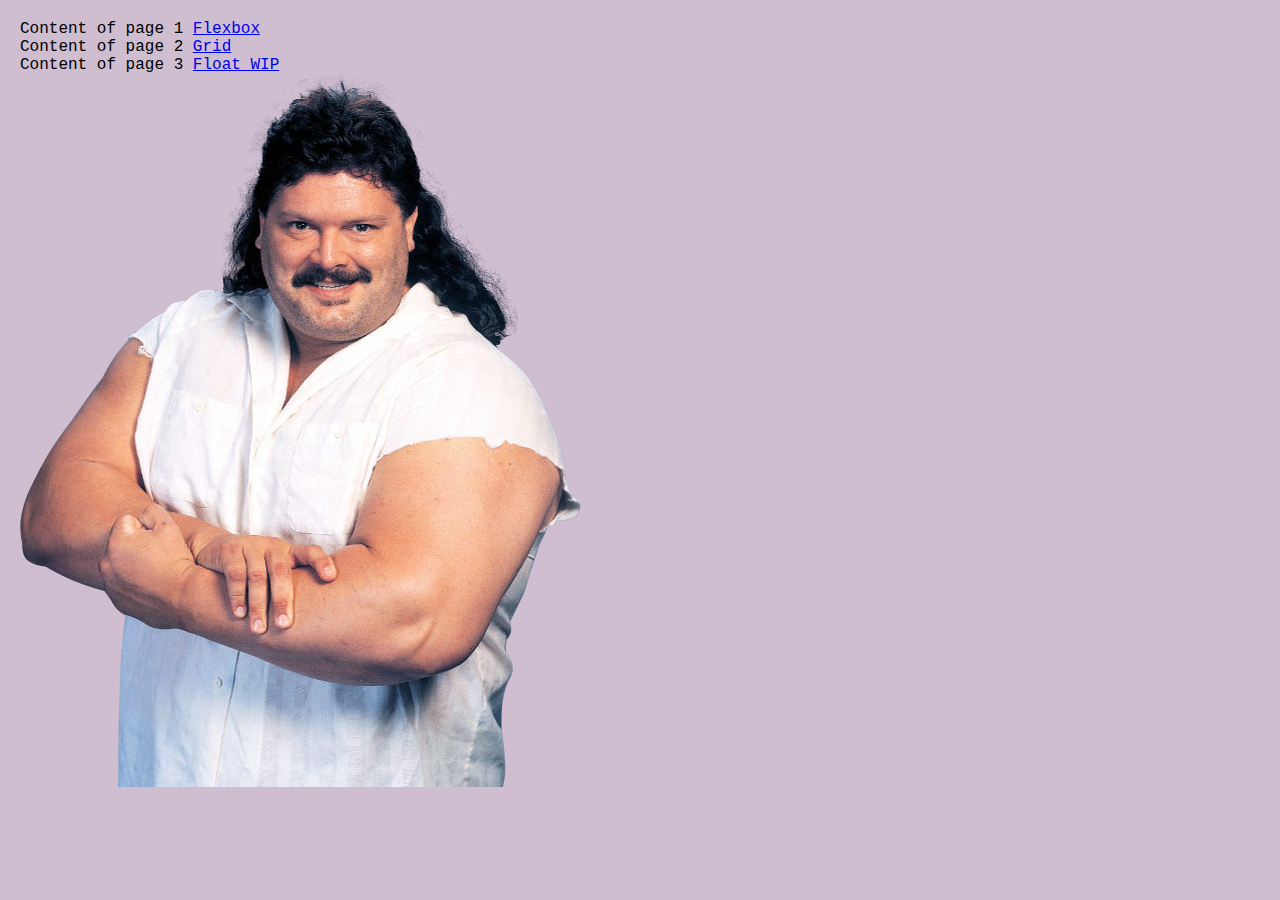
<file: index.html>
<!DOCTYPE html>
<html>
  <head>
    <link rel="stylesheet" href="style.css">
  <script>
  function show(shown, hidden) {
    document.getElementById(shown).style.display='block';
    document.getElementById(hidden).style.display='none';
    return false;
  }
  </script>
  </head>
  <body>
  
    <div id="flexbox">
      Content of page 1
      <a href="flexbox.html" onclick="return show('Page2','Page1', 'Page3');"> Flexbox</a>
    </div>
  
    <div id="grid">
      Content of page 2
      <a href="grid.html" onclick="return show('Page2','Page1', 'Page3');"> Grid</a>
    </div>

    <div id="float WIP">
      Content of page 3
      <a href="float.html" onclick="return show('Page2','Page1', 'Page3');"> Float WIP</a>
    </div>

    <img class="picca" src="/images/pngwing.com.png" alt="#">
  
  </body>
  </html>
</file>
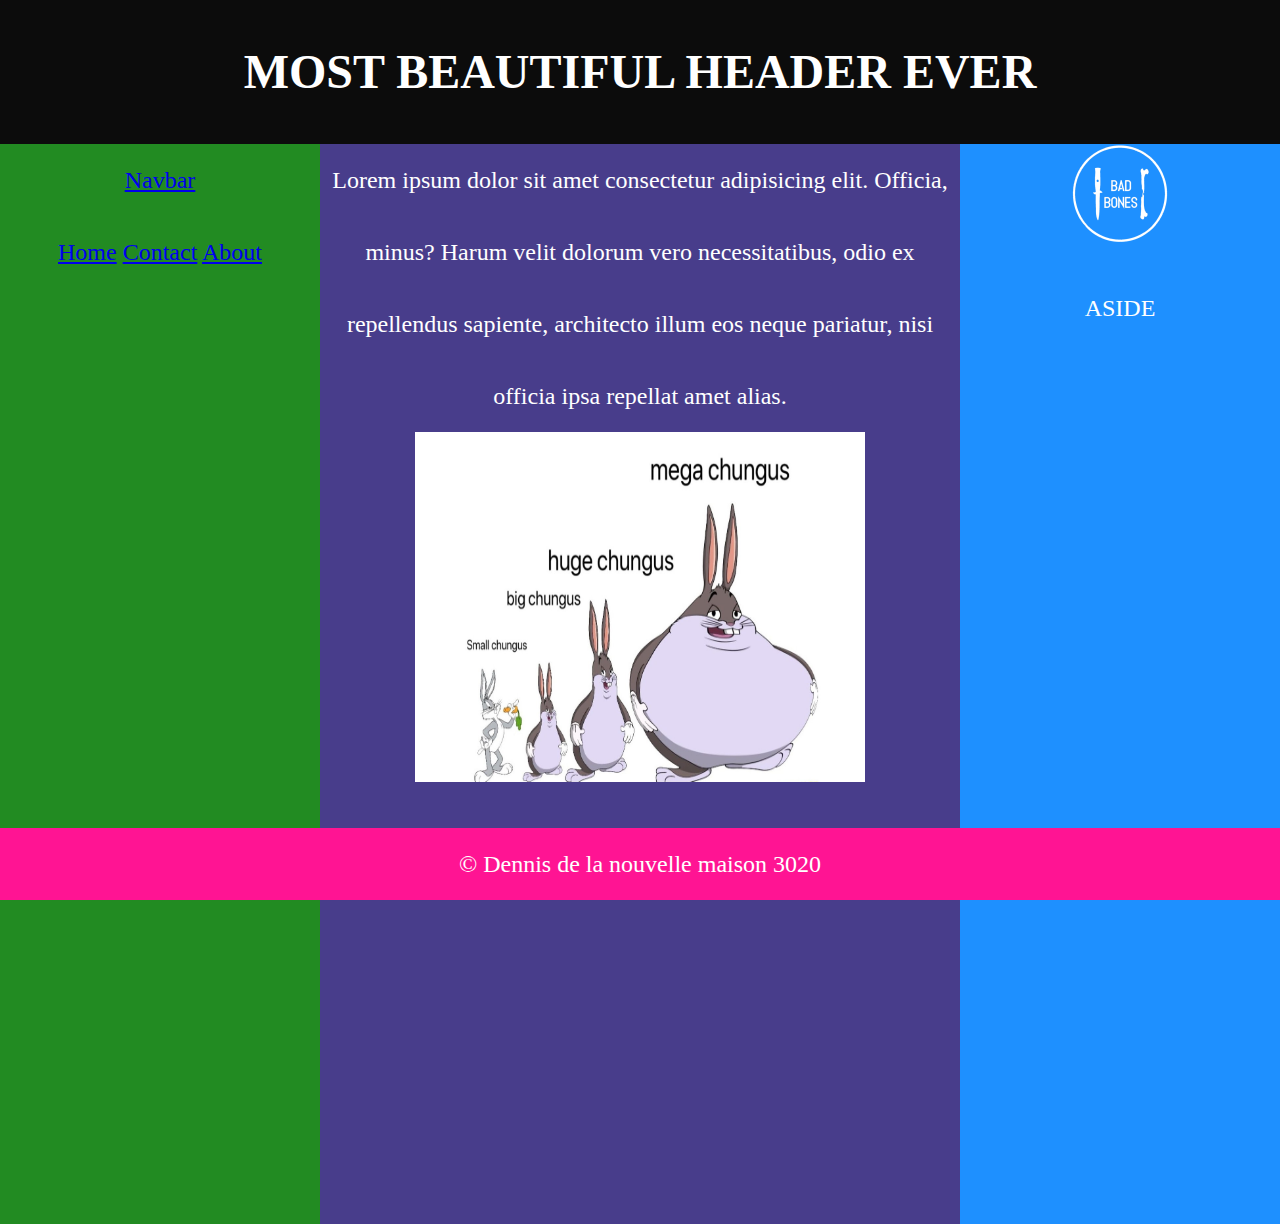
<file: flexbox.html>
<!DOCTYPE html>
<html lang="en">
  <div class="container">
    <head>
      <link rel="stylesheet" href="flexbox.css">
      <meta charset="UTF-8" />
      <meta name="viewport" content="width=device-width, initial-scale=1.0" />
      <title>CSS Layout - Holy Grail</title>
      
    </head>
    <body>
      <header>
        <h1>MOST BEAUTIFUL HEADER EVER</h1>
      </header>

      <nav>
        <a href="#" class="logo">Navbar</a>
        <div class="header-left">
          <a class="active" href="index.html">Home</a>
          <a href="#">Contact</a>
          <a href="#">About</a>
      </nav>

      <main>
        <p>Lorem ipsum dolor sit amet consectetur adipisicing elit. Officia, minus? Harum velit dolorum vero necessitatibus, odio ex repellendus sapiente, architecto illum eos neque pariatur, nisi officia ipsa repellat amet alias.</p>
        <p><img src="/images/chungi.jpg" width="450px" height="350px" alt="mopje"></p>
      </main>

      <aside>
        <img src="/images/badbonessmall100.png" alt="BadBones">
        <p>ASIDE</p>
      </aside>

      <footer>
        &copy; Dennis de la nouvelle maison 3020
      </footer>
    </body>
  </div>
</html>
</file>
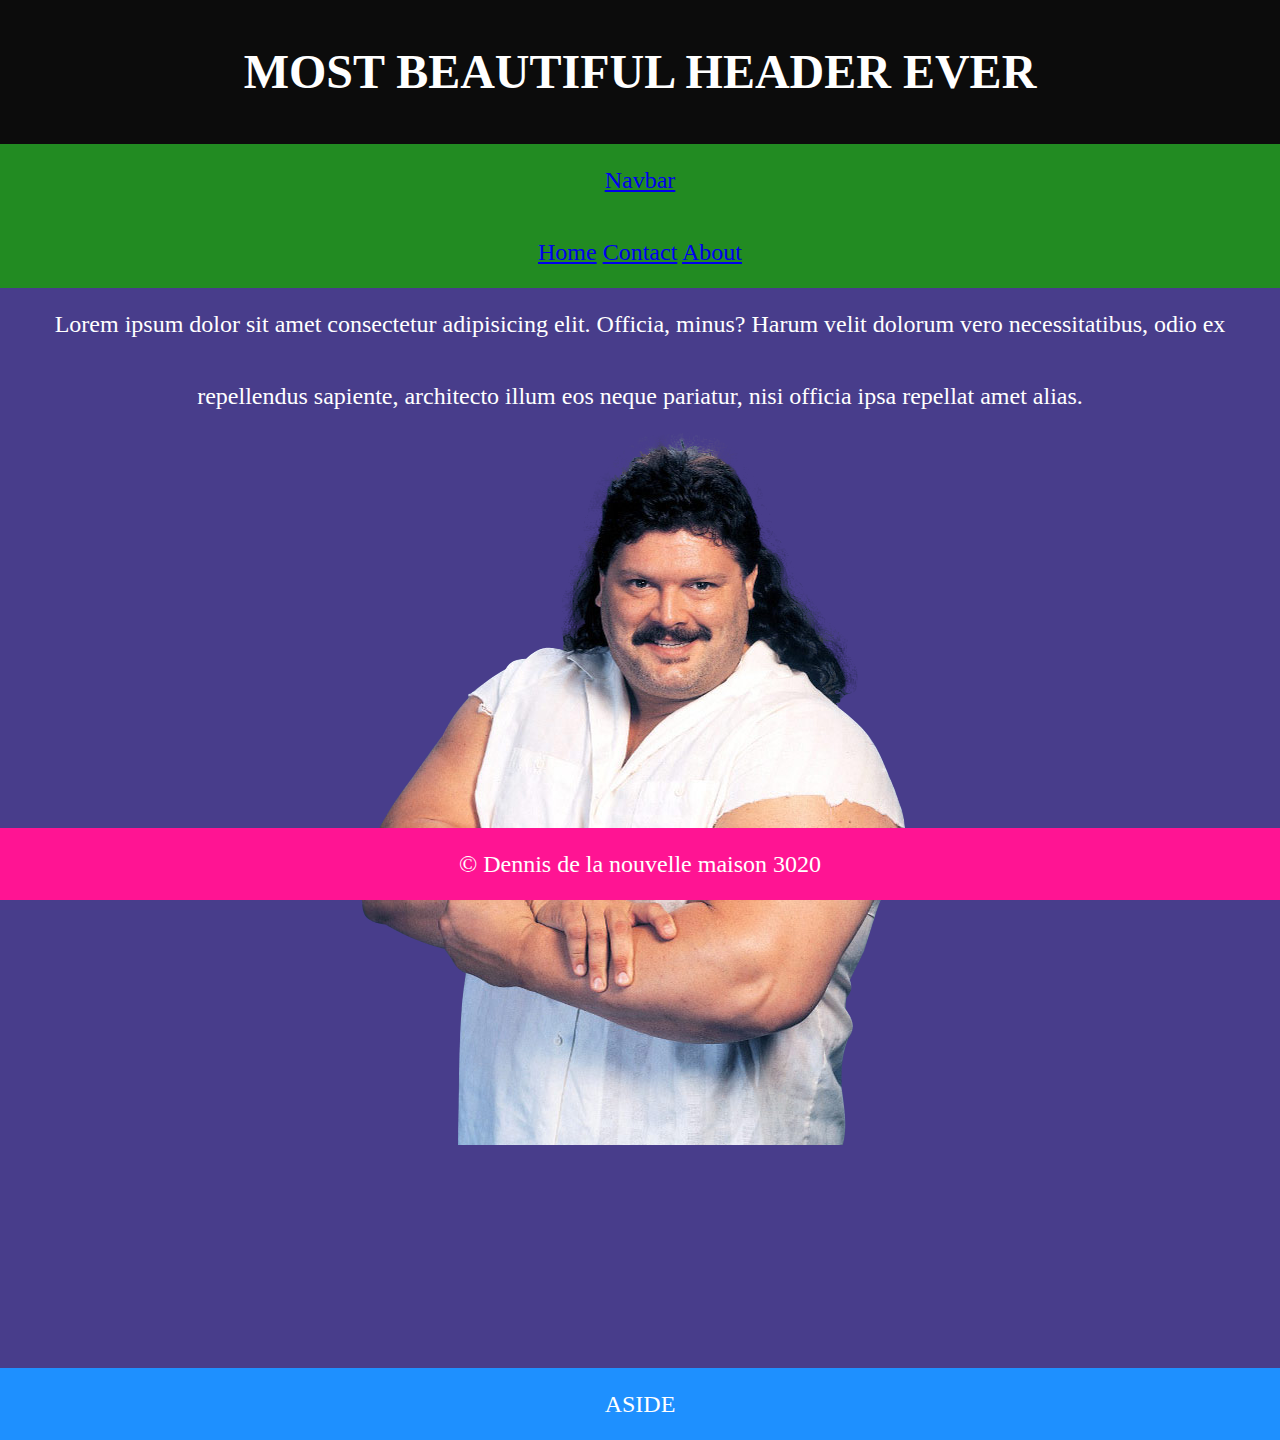
<file: float.html>
<!DOCTYPE html>
<html lang="en">
    <head>
      <link rel="stylesheet" href="grid.css">
      <meta charset="UTF-8" />
      <meta name="viewport" content="width=device-width, initial-scale=1.0" />
      <title>CSS Layout - Holy Grail</title>
      
    </head>
    <body>
      <div class="container">
        <header>
          <h1>MOST BEAUTIFUL HEADER EVER </h1>
        </header>

        <nav>
          <a href="#" class="logo">Navbar</a>
          <div class="nav">
            <a class="active" href="index.html">Home</a>
            <a href="#">Contact</a>
            <a href="#">About</a>
        </nav>

        <main>
          <p>Lorem ipsum dolor sit amet consectetur adipisicing elit. Officia, minus? Harum velit dolorum vero necessitatibus, odio ex repellendus sapiente, architecto illum eos neque pariatur, nisi officia ipsa repellat amet alias.</p>
          <p><img src="/images/pngwing.com.png" alt="mopje"></p>
        </main>
          
        <aside>
          <p>ASIDE</p>
        </aside>

        <footer>
          &copy; Dennis de la nouvelle maison 3020
        </footer>

      </div>
    </body>
</html>
</file>
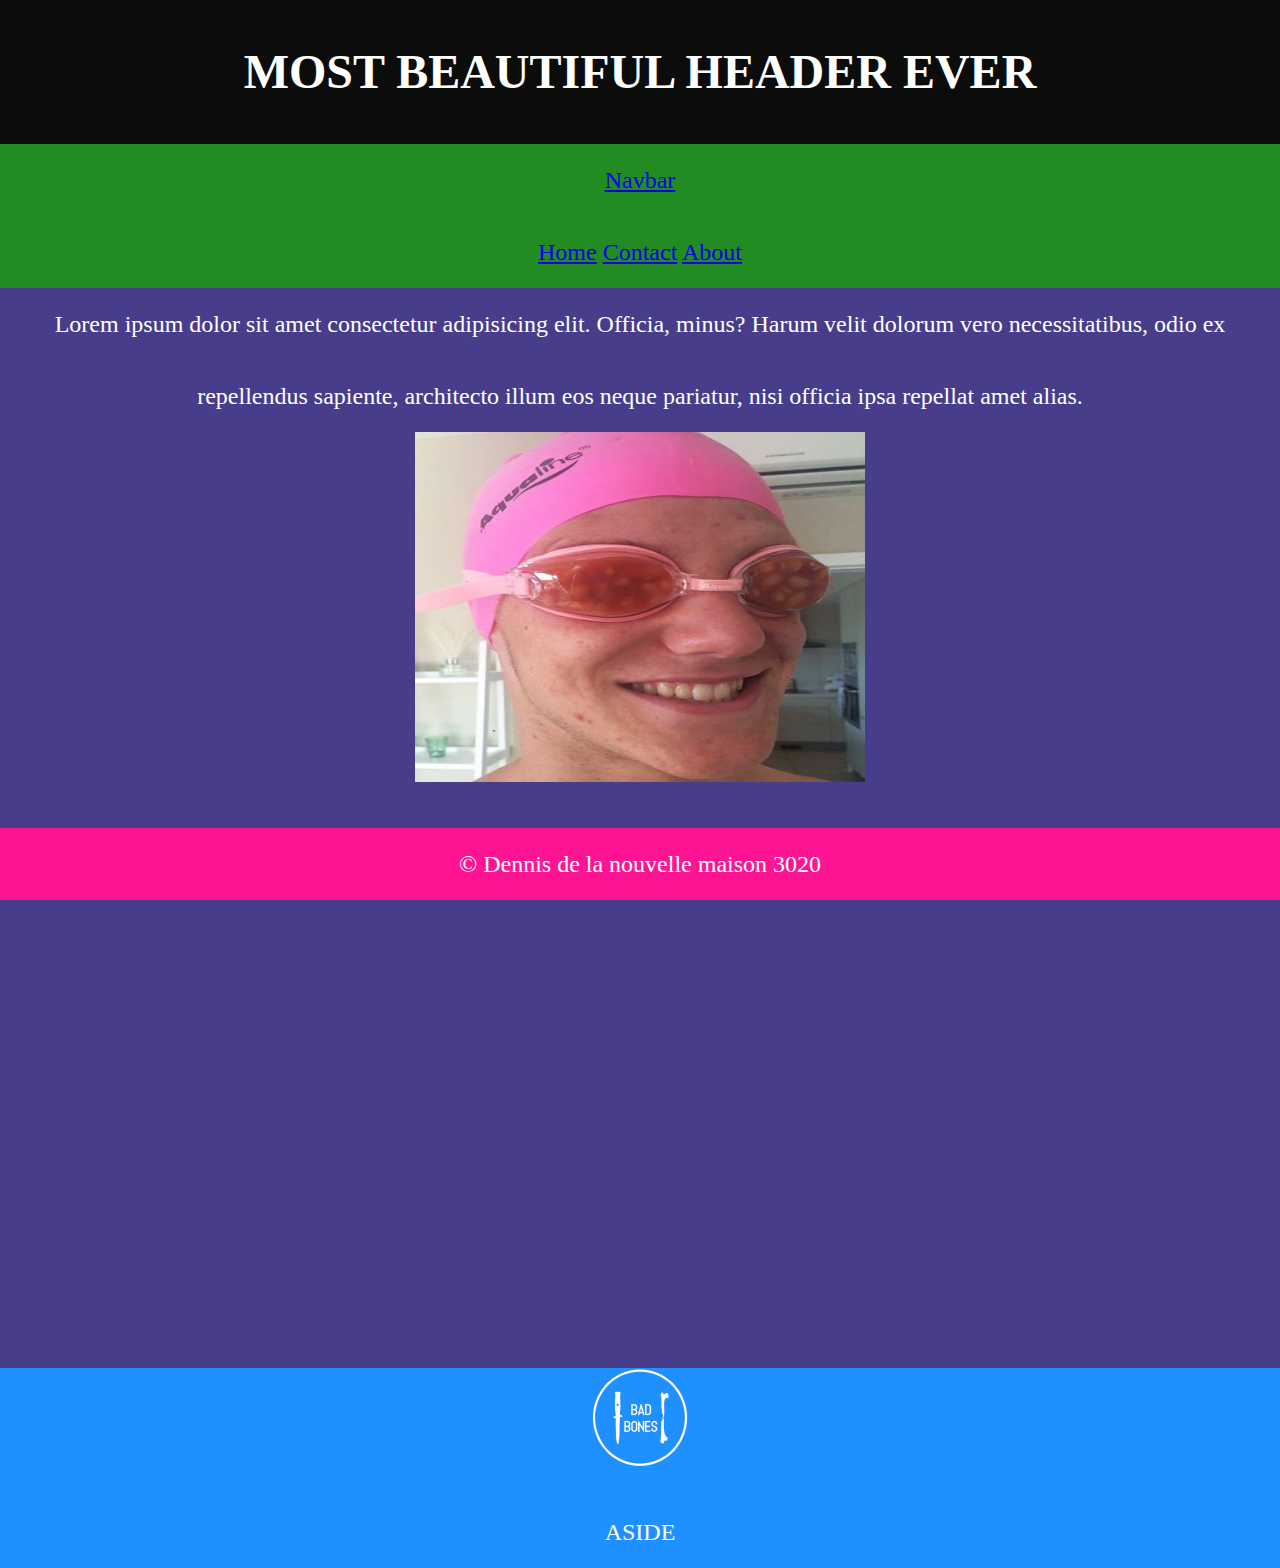
<file: grid.html>
<!DOCTYPE html>
<html lang="en">
    <head>
      <link rel="stylesheet" href="grid.css">
      <meta charset="UTF-8" />
      <meta name="viewport" content="width=device-width, initial-scale=1.0" />
      <title>CSS Layout - Holy Grail</title>
      
    </head>
    <body>
      <div class="container">
        <header>
          <h1>MOST BEAUTIFUL HEADER EVER </h1>
        </header>

        <nav>
          <a href="#" class="logo">Navbar</a>
          <div class="nav">
            <a class="active" href="index.html">Home</a>
            <a href="#">Contact</a>
            <a href="#">About</a>
        </nav>

        <main>
          <p>Lorem ipsum dolor sit amet consectetur adipisicing elit. Officia, minus? Harum velit dolorum vero necessitatibus, odio ex repellendus sapiente, architecto illum eos neque pariatur, nisi officia ipsa repellat amet alias.</p>
          <p><img src="/images/beans.jpg" width="450px" height="350px" alt="mopje"></p>
        </main>
          
        <aside>
          <img src="/images/badbonessmall100.png" alt="BadBones">
          <p>ASIDE</p>
        </aside>

        <footer>
          &copy; Dennis de la nouvelle maison 3020
        </footer>

      </div>
    </body>
</html>
</file>
<file: style.css>
@import url('https://fonts.googleapis.com/css2?family=Montserrat:wght@500&display=swap');

/* RESET */
* {
    box-sizing: border-box;
    padding: 0;
    margin: 0;
}

body {
    background: rgba(81, 16, 83, 0.274);
    font-family: 'Courier New', Courier, monospace;
    font-size: medium;
    position: center;
    padding: 20px;
}

@media all and (min-width: 768px) {
    #picca {
        width: auto;
        height: 100%;
    } 
}
</file>
<file: flexbox.css>
@import url('https://fonts.googleapis.com/css2?family=Montserrat:wght@500&display=swap');

/* RESET */
* {
    box-sizing: border-box;
    padding: 0;
    margin: 0;
}
/* COLORS and FONTS */
body {
    color: white;
    text-align: center;
    font-size: 24px;
    line-height: 3;
}
header {
    background: rgb(12, 12, 12);
}

nav {
    background: forestgreen;
}

main {
    background: darkslateblue;
}

aside {
    background: dodgerblue;
}
nav {
    background: forestgreen;
}

footer {
    background: deeppink;
    position: fixed;
    left: 0;
    bottom: 0;
    width: 100%;
    color: white;
    text-align: center;
}

/* mobile flexbox*/
.container {
    display: flex;
    flex-direction: column;
}

@media all and (min-width: 768px) {
    .container {
        flex-direction: row;
        flex-wrap: wrap;    
    } 
    header, 
    footer {
        width: 100%;
    }
    main {
        flex: 2;
        order: 1;
        min-height: 120vh;
    }
    
    nav {
        order: 1;
        flex: 1;
    }
    aside {
        flex: 1;
        order: 4;
    }
    footer {
        order: 4;
    }
}
</file>
<file: grid.css>
@import url('https://fonts.googleapis.com/css2?family=Montserrat:wght@500&display=swap');

/* RESET */
* {
    box-sizing: border-box;
    padding: 0;
    margin: 0;
}
/* COLORS and FONTS */
body {
    color: white;
    text-align: center;
    font-size: 24px;
    line-height: 3;
}
header {
    background: rgb(12, 12, 12);
}

nav {
    background: forestgreen;
}

main {
    background: darkslateblue;
}

aside {
    background: dodgerblue;
}
nav {
    background: forestgreen;
}

footer {
    background: deeppink;
    position: fixed;
    left: 0;
    bottom: 0;
    width: 100%;
    color: white;
    text-align: center;
}

/* mobile flexbox*/
.container {
    display: grid;
    min-width: 400px
    
  }

@media all and (min-width: 768px) {
    .container {
        flex-direction: row;
        flex-wrap: wrap;    
    } 
    header, 
    footer {
        width: 100%;
    }
    main {
        flex: 2;
        order: 1;
        min-height: 120vh;
    }
    
    nav {
        order: 1;
        flex: 1;
    }
    aside {
        flex: 1;
        order: 4;
    }
    footer {
        order: 4;
    }
}
</file>
